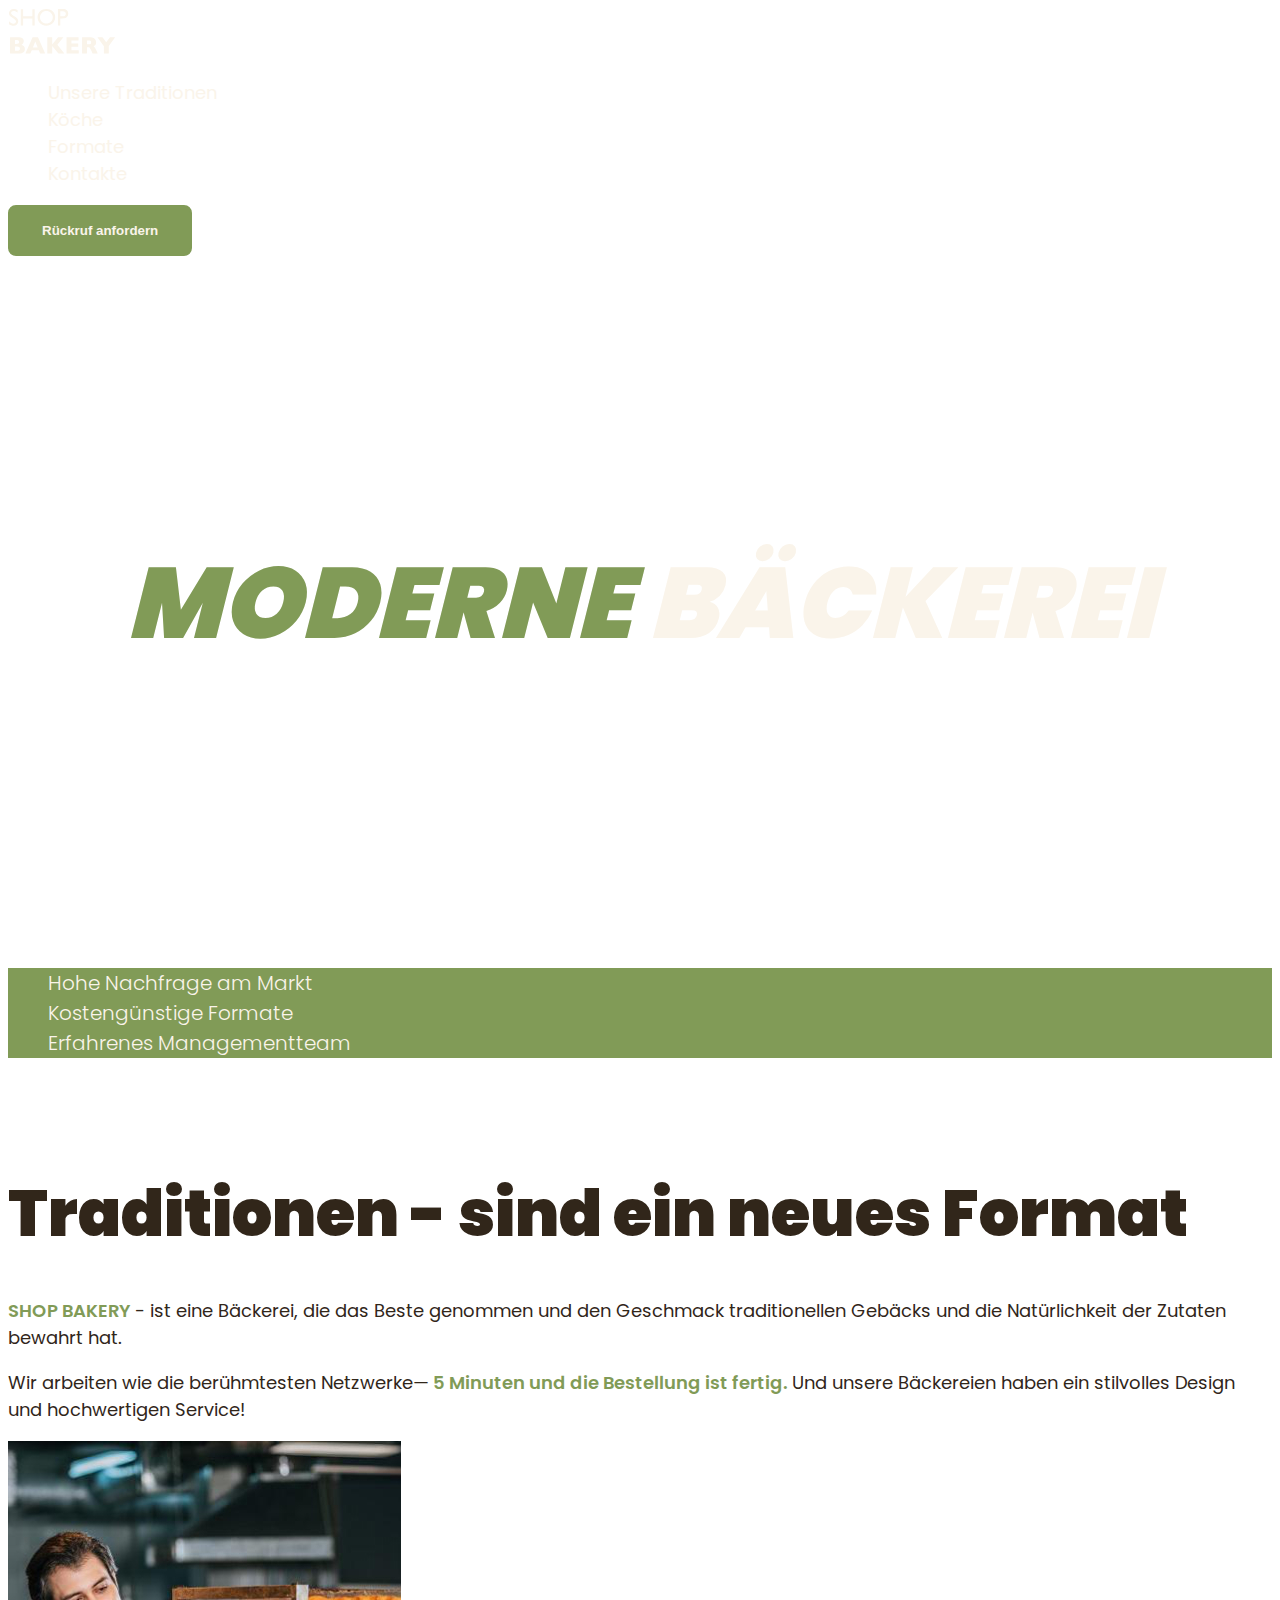
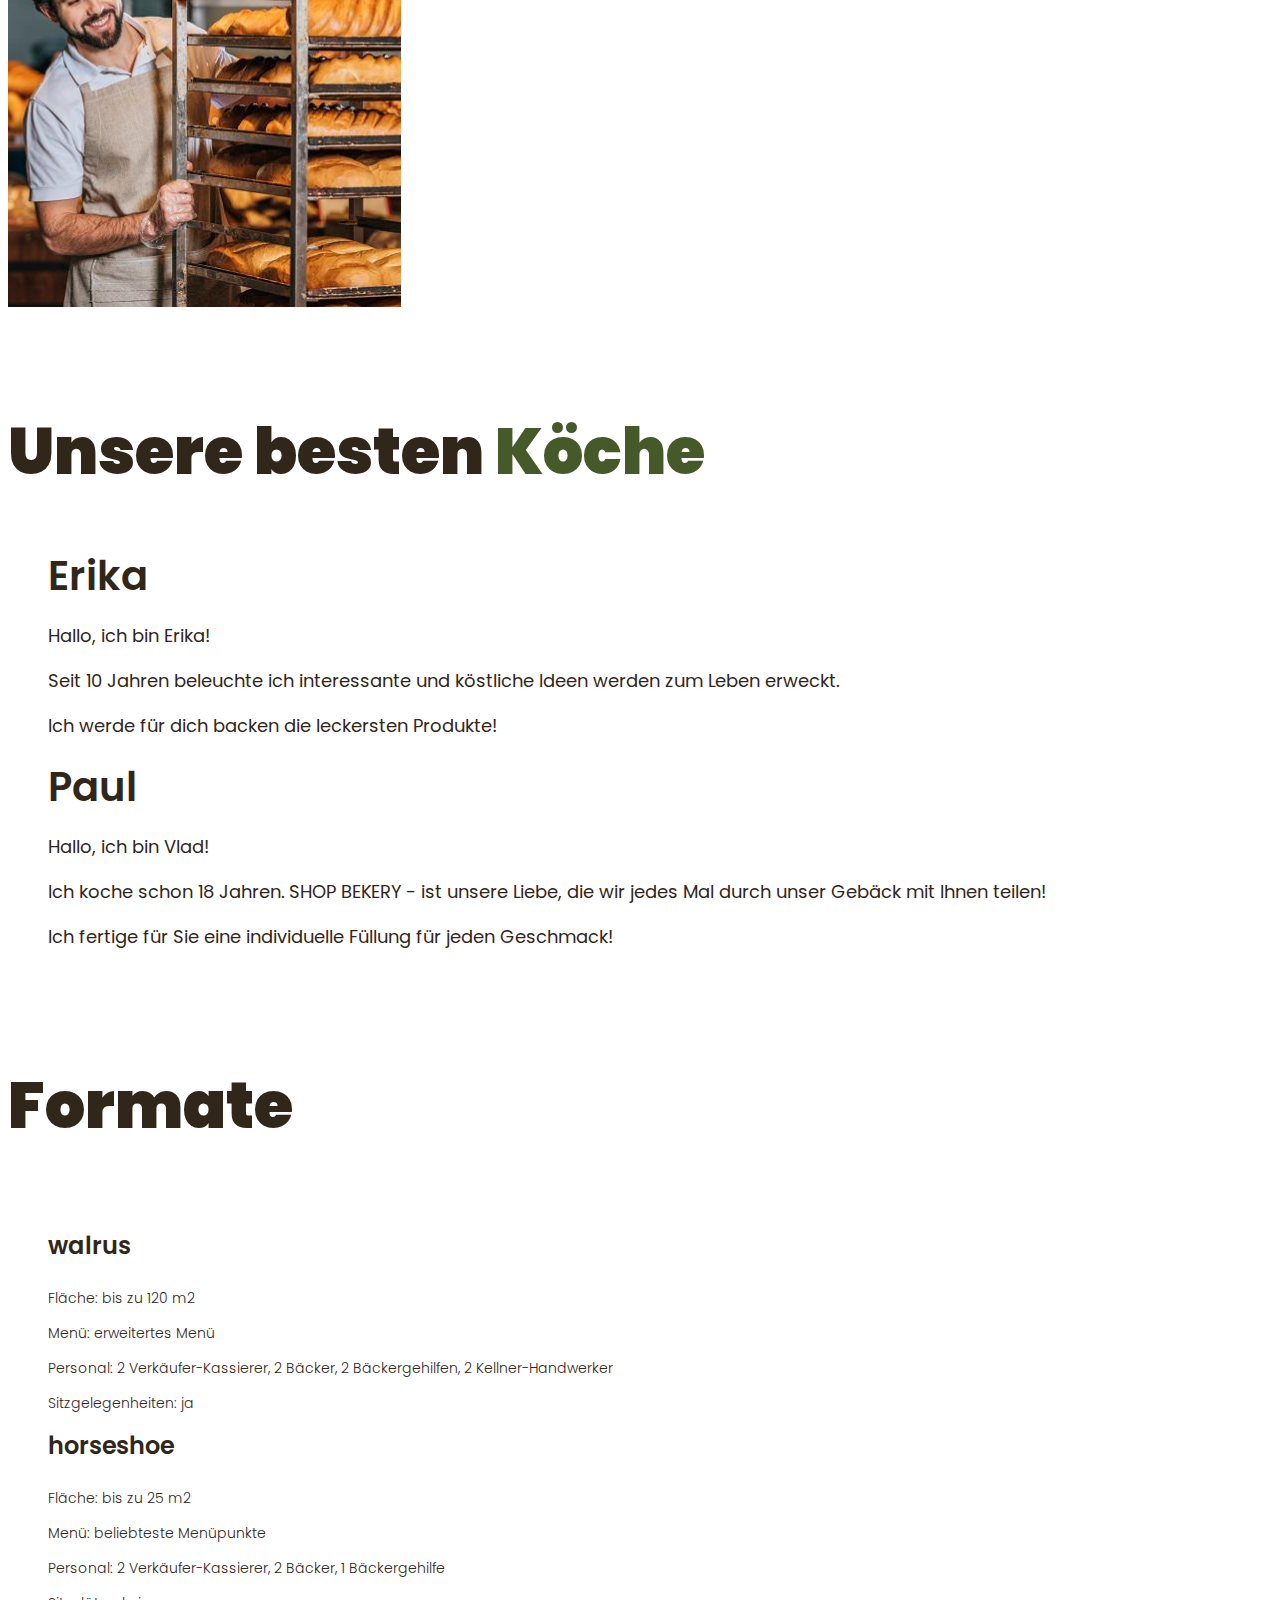
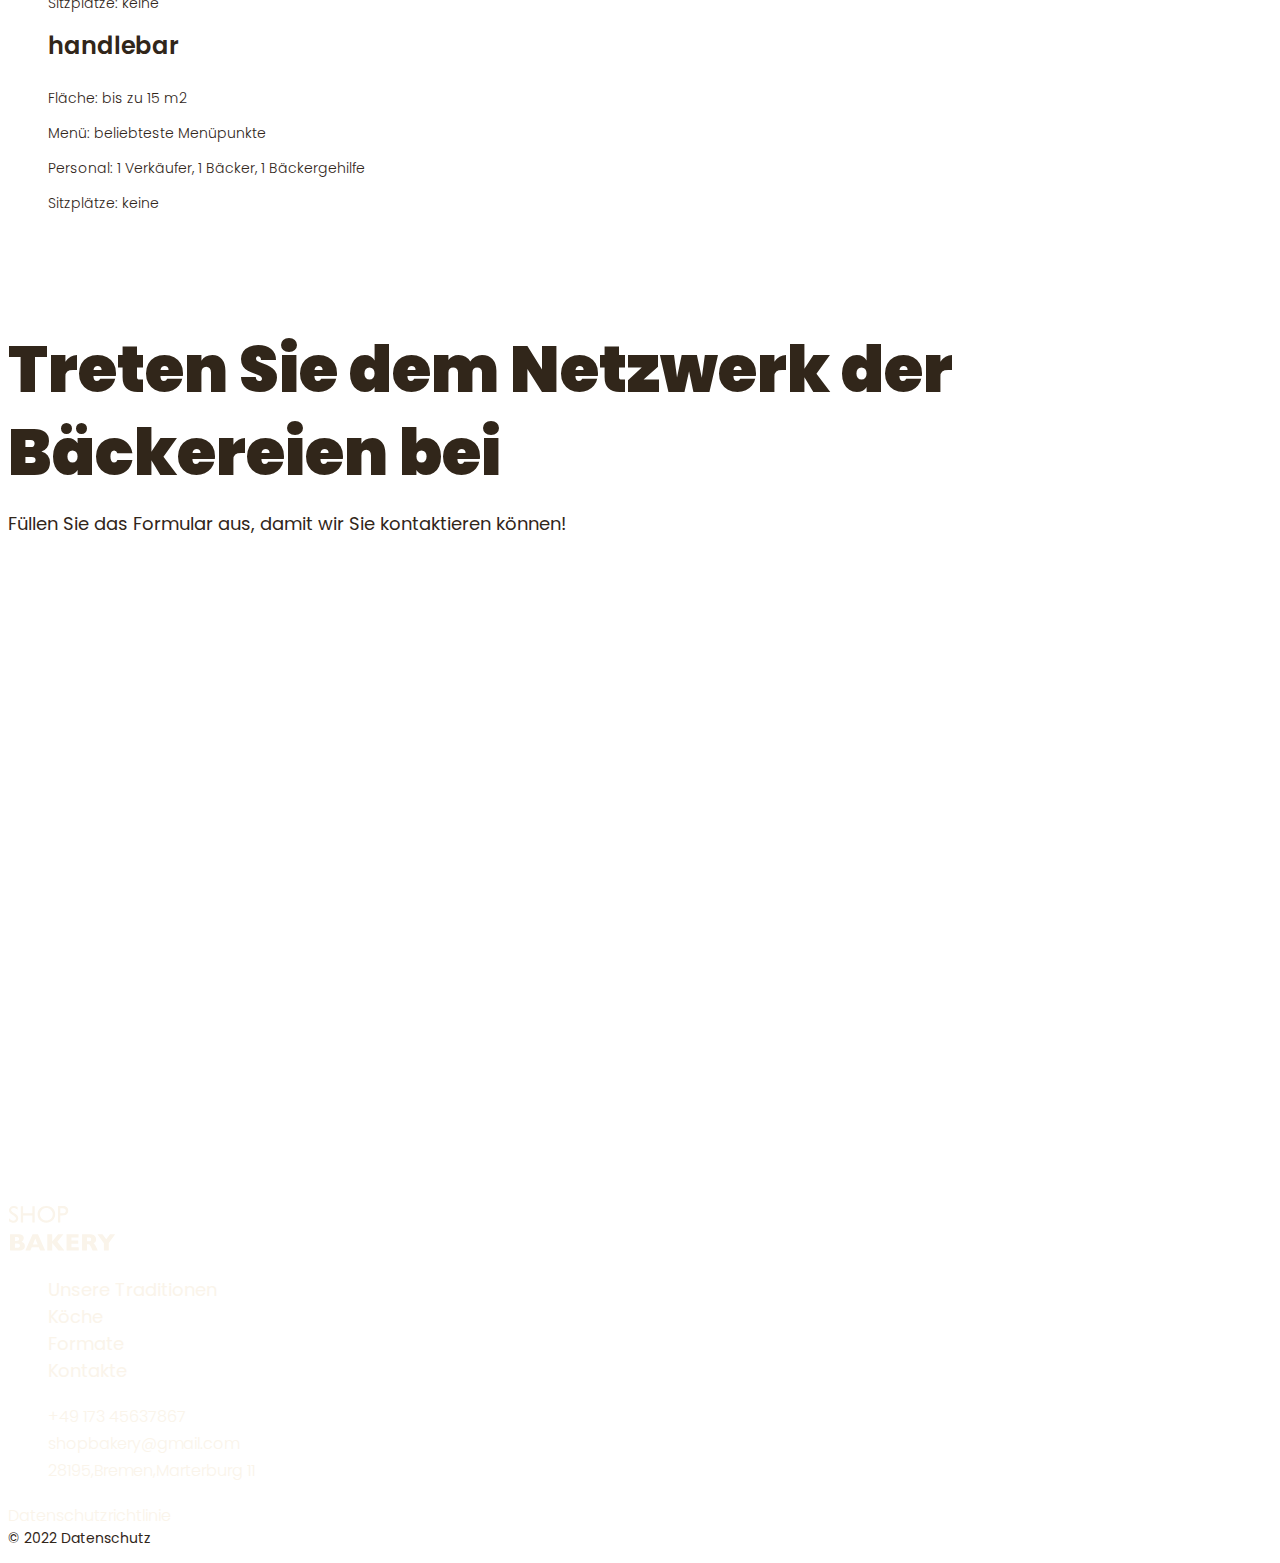
<file: index.html>
<!DOCTYPE html>
<html lang="de">

<head>
    <meta charset="UTF-8">
    <meta name="viewport" content="width=device-width, initial-scale=1.0">
    <title>Moderne Bäckerei</title>
    <!--fonts
    <link rel="preconnect" href="https://fonts.googleapis.com">
    <link rel="preconnect" href="https://fonts.gstatic.com" crossorigin>
    <link
        href="https://fonts.googleapis.com/css2?family=Poppins:ital,wght@0,100;0,200;0,300;0,400;0,500;0,600;0,700;0,800;0,900;1,100;1,200;1,300;1,400;1,500;1,600;1,700;1,800;1,900&display=swap"
        rel="stylesheet"> -->
    <!--styles-->
    <link rel="stylesheet" href="./css/styles.css">

</head>

<body>
    <header>
        <div class="container">
            <nav>
                <a href="/">
                    <img src="./Images/logo.svg" alt="logotype Moderne Bäckerei">
                </a>
                <ul>
                    <li><a class="link" href="#traditions-section">Unsere Traditionen</a></li>
                    <li><a class="link" href="#chefs-section">Köche</a></li>
                    <li><a class="link" href="#formats-section">Formate</a></li>
                    <li><a class="link" href="#contacts-section">Kontakte</a></li>
                </ul>
            </nav>
            <button class='button' type="button" disabled>Rückruf anfordern</button>
        </div>
</header>
    <main>
        <section class="hero-section">
            <div class="container">
                <h1 class="hero-title"><span class="accent">Moderne</span> Bäckerei</h1>
            </div>
        </section>
        <section>
            <div class="container">
                <h2 class="hidden">unsere advantages</h2>
            <ul class="advantages-list">
                <li class="advantages-item">Hohe Nachfrage am Markt</li>
                <li class="advantages-item">Kostengünstige Formate</li>
                <li class="advantages-item">Erfahrenes Managementteam</li>
            </ul>
            </div>
        </section>
        <section class="traditions-section section" id="traditions-section">
            <div class="container">
                <h2 class="traditions-title section-title">Traditionen - sind ein neues Format</h2>
            <p class="traditions-text">
                <span class="brand uppercase">shop bakery</span> - ist eine Bäckerei, die das Beste genommen und den
                Geschmack traditionellen
                Gebäcks und die Natürlichkeit der Zutaten bewahrt hat.
            </p>
            <p class="traditions-text">Wir arbeiten wie die berühmtesten Netzwerke—
                <span class="brand">5 Minuten und die Bestellung ist fertig.</span>
                Und unsere Bäckereien haben ein stilvolles Design
                und hochwertigen Service!
            </p>
            <img src="./Images/baker-man.jpg" alt="ein Man in der Bakerei">
            </div>
        </section>
        <section class="section" id="chefs-section">
            <div class="container">
                <h2 class="chefs-title section-title">Unsere besten <span class="accent">Köche</span></h2>
                <ul>
                    <li>
                        <article>
                            <h3 class="chef-title">Erika</h3>
                            <p>Hallo, ich bin Erika!</p>
                            <p>Seit 10 Jahren beleuchte ich
                                interessante und köstliche Ideen werden zum Leben erweckt.</p>
                            <p>Ich werde für dich backen die leckersten Produkte!</p>
                        </article>
                    </li>
                    <li>
                        <article>
                            <h3 class="chef-title">Paul</h3>
                            <p>Hallo, ich bin Vlad!</p>
                            <p>Ich koche schon 18 Jahren. SHOP BEKERY - ist unsere Liebe, die wir jedes Mal durch unser
                                Gebäck mit
                                Ihnen teilen!</p>
                            <p>Ich fertige für Sie eine individuelle Füllung für jeden Geschmack!</p>
                        </article>
                    </li>
                </ul>    
            </div>
        </section>
        <section class="section" id="formats-section">
            <div class="container">
                <h2 class="formats-title section-title">Formate</h2>
            <ul>
                <li>
                    <article>
                        <h3 class="format-title" lang="en">walrus</h3>
                        <div class="format-text">
                            <p>Fläche: bis zu 120 m2</p>
                            <p>Menü: erweitertes Menü</p>
                            <p>Personal: 2 Verkäufer-Kassierer, 2 Bäcker, 2 Bäckergehilfen, 2 Kellner-Handwerker</p>
                            <p>Sitzgelegenheiten: ja</p>
                        </div>

                    </article>
                </li>
                <li>
                    <article>
                        <h3 class="format-title" lang="en">horseshoe</h3>
                        <div class="format-text">
                            <p>Fläche: bis zu 25 m2</p>
                            <p>Menü: beliebteste Menüpunkte</p>
                            <p>Personal: 2 Verkäufer-Kassierer, 2 Bäcker, 1 Bäckergehilfe</p>
                            <p>Sitzplätze: keine</p>
                        </div>
                    </article>
                </li>
                <li>
                    <article>
                        <h3 class="format-title" lang="en">handlebar</h3>
                        <div class="format-text">
                            <p>Fläche: bis zu 15 m2</p>
                            <p>Menü: beliebteste Menüpunkte</p>
                            <p>Personal: 1 Verkäufer, 1 Bäcker, 1 Bäckergehilfe</p>
                            <p>Sitzplätze: keine</p>
                        </div>
                    </article>
                </li>
            </ul>
            </div>
        </section>
        <section class="section" id="contacts-section">
            <div class="container">
                <h2 class="contacts-title section-title">Treten Sie dem Netzwerk der Bäckereien bei</h2>
            <p>Füllen Sie das Formular aus, damit wir Sie kontaktieren können!</p>
            <iframe
                src="https://www.google.com/maps/embed?pb=!1m18!1m12!1m3!1d299.633860265806!2d8.81128693372262!3d53.072999998557286!2m3!1f0!2f0!3f0!3m2!1i1024!2i768!4f13.1!3m3!1m2!1s0x47b1281ad3f5ec4f%3A0x4cd41259214ef7a3!2sMarterburg%2011%2C%2028195%20Bremen!5e0!3m2!1sen!2sde!4v1738617089290!5m2!1sen!2sde"
                width="603" height="595" style="border:0;" allowfullscreen="" loading="lazy"
                referrerpolicy="no-referrer-when-downgrade"></iframe>
            </div>
        </section>
    </main>
    <footer>
        <div class="container">
            <nav>
                <a href="/">
                    <img src="./Images/logo.svg" alt="logotype Moderne Bäckerei">
                </a>
                <ul>
                    <li><a class="link" href="#traditions-section">Unsere Traditionen</a></li>
                    <li><a class="link" href="#chefs-section">Köche</a></li>
                    <li><a class="link" href="#formats-section">Formate</a></li>
                    <li><a class="link" href="#contacts-section">Kontakte</a></li>
                </ul>
            </nav>
            <address>
                <ul>
                    <li><a class="address-link" href="tel:+4917345637867">+49 173 45637867</a></li>
                    <li><a class="address-link" href="mailto:shopbakery@gmail.com">shopbakery@gmail.com</a></li>
                    <li><a class="address-link" href="https://maps.app.goo.gl/QhMGJhc9XjndJZNj7" target="_blank">
                            28195,Bremen,Marterburg 11</a></li>
                    <li><a href="#">
                            <!--facebook icon-->
                        </a></li>
                    <li><a href="#">
                            <!--instagram icon-->
                        </a></li>
                </ul>
                <a class="address-link" href="#" target="_blank">Datenschutzrichtlinie</a>
                <p class="address-copyright">&copy; 2022 Datenschutz</p>
            </address>
        </div>
    </footer>

</body>

</html>
</file>
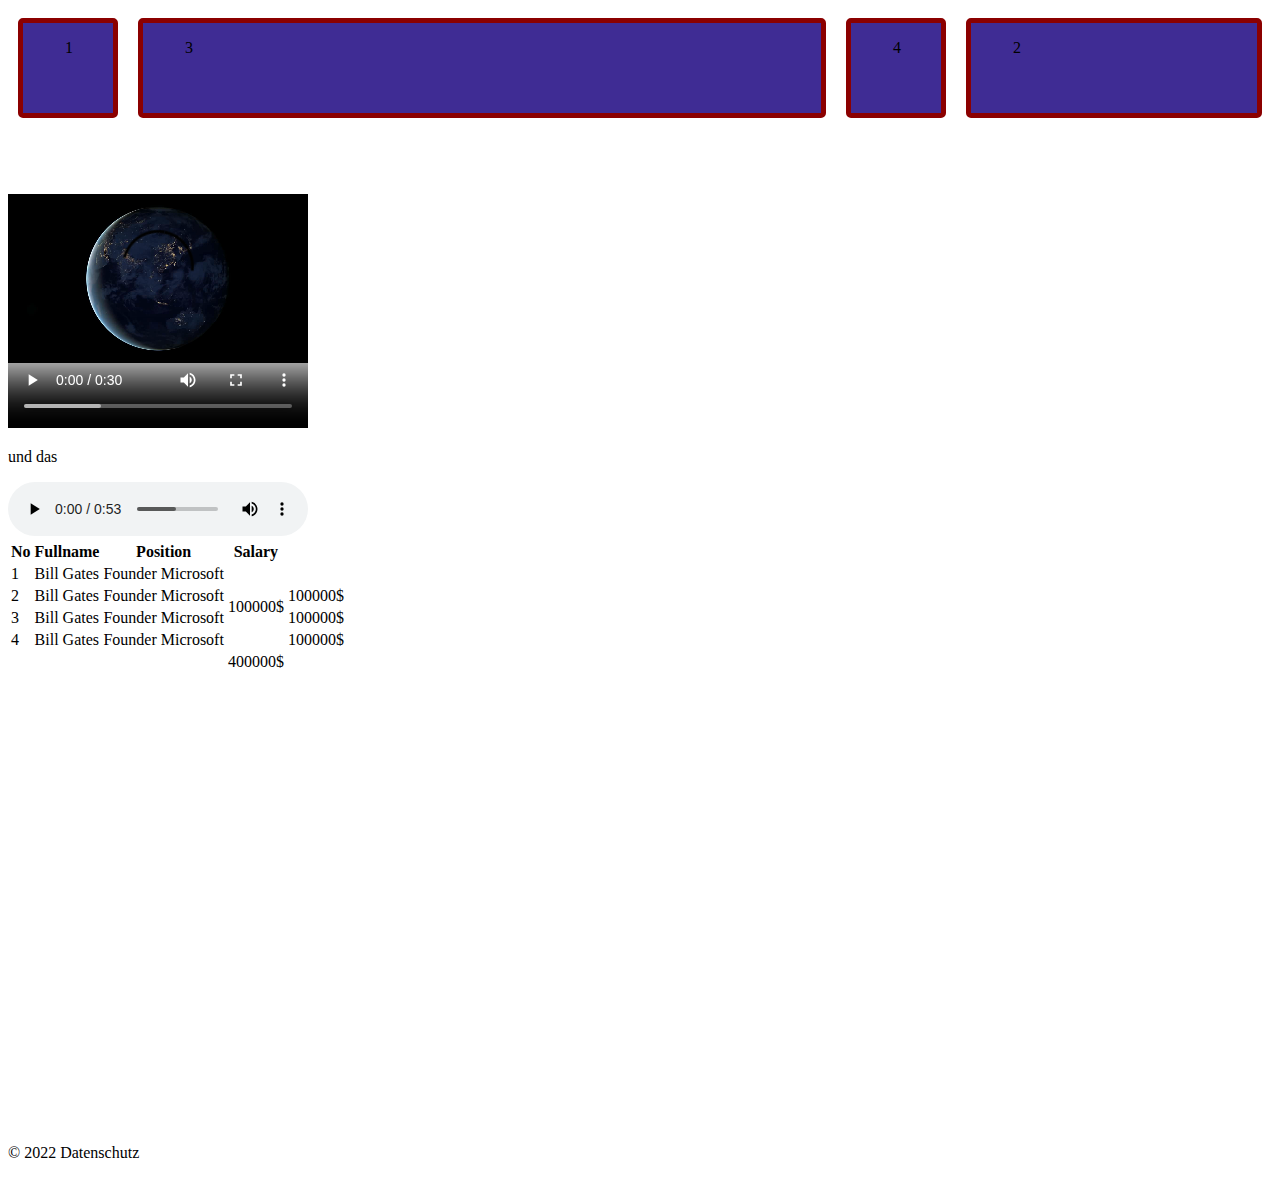
<file: testDiFF.html>
<!DOCTYPE html>
<html lang="en">

<head>
    <meta charset="UTF-8">
    <meta name="viewport" content="width=device-width, initial-scale=1.0">
    <title>test table</title>
    <link rel="stylesheet" href="./css/testDiFF.css">
</head>

<body>
    <div class="flex-container">
        <div class="item">
            1
        </div>
        <div class="item">
            2
        </div>
        <div class="item">
            3
        </div>
        <div class="item">
            4
        </div>
    </div>

    <video controls loop autoplay width="300" height="300">
        <source src="./media/file_example_WEBM_1280_3_6MB.webm" type="video/webm">
        <source src="./media/file_example_MP4_1280_10MG.mp4" type="video/mp4">
    </video>

    <p>und das</p>

    <audio controls>
        <source src="./media/file_example_MP3_2MG.mp3">
    </audio>
    <table>
        <thead>
            <tr>
                <th>No</th>
                <th>Fullname</th>
                <th>Position</th>
                <th>Salary</th>
            </tr>

        </thead>
        <tbody>
            <tr>
                <td>1</td>
                <td>Bill Gates</td>
                <td>Founder Microsoft</td>
                <td rowspan="4">100000$</td>
            </tr>
            <tr>
                <td>2</td>
                <td>Bill Gates</td>
                <td>Founder Microsoft</td>
                <td>100000$</td>
            </tr>
            <tr>
                <td>3</td>
                <td>Bill Gates</td>
                <td>Founder Microsoft</td>
                <td>100000$</td>
            </tr>
            <tr>
                <td>4</td>
                <td>Bill Gates</td>
                <td>Founder Microsoft</td>
                <td>100000$</td>
            </tr>
        </tbody>
        <tfoot>
            <tr>
                <td></td>
                <td></td>
                <td></td>
                <td>400000$</td>
            </tr>
        </tfoot>
    </table>
    <iframe width="560" height="450" src="https://www.youtube.com/embed/qVFOVNnc9Ns?si=u5ku-JtWA_--rTUm"
        title="YouTube video player" frameborder="0"
        allow="accelerometer; autoplay; clipboard-write; encrypted-media; gyroscope; picture-in-picture; web-share"
        referrerpolicy="strict-origin-when-cross-origin" allowfullscreen></iframe>
    <iframe
        src="https://www.google.com/maps/embed?pb=!1m18!1m12!1m3!1d353.8654887488742!2d8.81171520269365!3d53.07298382992859!2m3!1f0!2f0!3f0!3m2!1i1024!2i768!4f13.1!3m3!1m2!1s0x47b1281ad2485769%3A0x91c43f7bb5a0f719!2sMarterburg%209%2C%2028195%20Bremen!5e0!3m2!1sen!2sde!4v1738615793755!5m2!1sen!2sde"
        width="600" height="450" style="border:0;" allowfullscreen="" loading="lazy"
        referrerpolicy="no-referrer-when-downgrade"></iframe>
    <p>&copy; 2022 Datenschutz</p>
</body>


</html>
</file>
<file: css/styles.css>
/* poppins-300 - latin */
@font-face {
    font-display: swap;
    /* Check https://developer.mozilla.org/en-US/docs/Web/CSS/@font-face/font-display for other options. */
    font-family: 'Poppins';
    font-style: normal;
    font-weight: 300;
    src: url('../fonts/poppins-v22-latin-300.woff2') format('woff2');
    /* Chrome 36+, Opera 23+, Firefox 39+, Safari 12+, iOS 10+ */
}

/* poppins-regular - latin */
@font-face {
    font-display: swap;
    /* Check https://developer.mozilla.org/en-US/docs/Web/CSS/@font-face/font-display for other options. */
    font-family: 'Poppins';
    font-style: normal;
    font-weight: 400;
    src: url('../fonts/poppins-v22-latin-regular.woff2') format('woff2');
    /* Chrome 36+, Opera 23+, Firefox 39+, Safari 12+, iOS 10+ */
}

/* poppins-600 - latin */
@font-face {
    font-display: swap;
    /* Check https://developer.mozilla.org/en-US/docs/Web/CSS/@font-face/font-display for other options. */
    font-family: 'Poppins';
    font-style: normal;
    font-weight: 600;
    src: url('../fonts/poppins-v22-latin-600.woff2') format('woff2');
    /* Chrome 36+, Opera 23+, Firefox 39+, Safari 12+, iOS 10+ */
}

/* poppins-900 - latin */
@font-face {
    font-display: swap;
    /* Check https://developer.mozilla.org/en-US/docs/Web/CSS/@font-face/font-display for other options. */
    font-family: 'Poppins';
    font-style: normal;
    font-weight: 900;
    src: url('../fonts/poppins-v22-latin-900.woff2') format('woff2');
    /* Chrome 36+, Opera 23+, Firefox 39+, Safari 12+, iOS 10+ */
}

:root {
    --color-primary-dark: #31261A;
    --color-primary-light: #FAF4EA;
    --color-brand-dark: #465929;
    --color-brand-light:#819B57;
}

/* ----  base ------   */
* {
    box-sizing: border-box;
}

body {
    color: var(--color-primary-dark);
    font-family: Poppins,Forte, sans-serif;
    font-size: 18px;
    font-weight: 400;
    line-height: 1.5;
    
}

h1, h2, h3, h4, h5, h6, p {
    margin-top: 0;
}

address {
    font-style: normal;
}

ul {
    list-style-type: none;
}

.hidden {
    position:absolute;
    left:-10000px;
    top:auto;
    width:1px;
    height:1px;
    overflow:hidden;
}

.section {
    padding: 48px 0;
}

.container {
    width: 100%;
    max-width: 1288px;
    margin: 0 auto;
}

/*  -----   button ------- */

.button [disabled] {
    border: 4px solid rgb(184, 15, 222); 
}

.button {
    padding: 16px 32px;
    color: var(--color-primary-light);
    font-weight: 600;
    background-color: var(--color-brand-light);
    border: 2px solid var(--color-brand-light);
    border-radius: 8px;
    cursor: pointer;
}

.button:hover {
    background-color: transparent;
    color: var(--color-brand-dark);
    font-weight: 600;
}

.button:active {
    background-color: blueviolet;
}

/*  ------  link   -------   */

.link {
    color: var(--color-primary-light);
    text-decoration: none;
}
.link:hover{
    color: var(--color-brand-light);
    font-weight: 600;
}
/*  ------  hero-section   -------   */
.hero-section {
    padding: 272px 0;
}
/*  ------  hero-title   -------   */

.hero-title {
    margin-bottom: 0;
    color: var(--color-primary-light); 
    text-align: center;
    text-transform: uppercase;
    font-size: 100px;
    font-weight: 900;
    font-style: italic;

}
.hero-title:hover {
    color: var(--color-brand-light);
}
.hero-title .accent {
    color: var(--color-brand-light);
}

/*  ------  advantages-list   -------   */

.advantages-list {
    background-color: var(--color-brand-light);
    color: var(--color-primary-light);
}

.advantages-item {
    font-size: 20px;
    font-weight: 300;
}
/*  ------  section-title   -------   */
.section-title {
    font-size: 64px;
    font-weight: 900;
    line-height: 1.3;
}

.section-title .accent {
    color: var(--color-brand-dark);
}

/*  ------  tradition section   -------   */

.traditions-section {
padding-top: 96px;
}

.traditions-title {
    margin-bottom: 42px;
}

.traditions-text .brand {
    color: var(--color-brand-light);
    font-weight: 600;
}
.traditions-text .uppercase {
    text-transform: uppercase;
}
/*  ------ chefs section -------   */

.chefs-title {
    margin-bottom: 80;
}

.chef-title {
    margin-bottom: 16px;
    font-size: 40px;
    font-weight: 600;
}
/*  ------ formats section -------   */

.formats-title {
    margin-bottom: 80px;
}

.format-title {
    font-size: 24px;
    font-weight: 600;
}
.format-text {
    font-size: 14px;
    font-weight: 300;
}

/*  ------ contacts section -------   */

.contacts-title {
    margin-bottom: 16px;
}

/*  ------ footer -------   */
.address-link {
    color: var(--color-primary-light);
    font-size: 16px;
    font-weight: 300;
    text-decoration: none;
}
.address-link:hover {
    color: var(--color-brand-light);
}
.address-copyright {
    font-size: 14px;
}
</file>
<file: css/testDiFF.css>
* {
    box-sizing: border-box;
}

.flex-container {
display: flex;
justify-content: space-around;
align-items: center;
flex-wrap: wrap;
}

.item {
    /* display: inline-block;*/
    width: 100px;
    height: 100px;
    background-color: rgb(63, 44, 148);
    padding: 16px 42px;
    border: 5px solid darkred;
    border-radius: 5px;
    margin: 10px;
}

.item:nth-child(2) {
    order: 1;
    flex-grow: 1;
    flex-shrink: 0;
}
.item:nth-child(3) {
    flex-grow: 3;
    align-self: flex-end;
}
</file>
